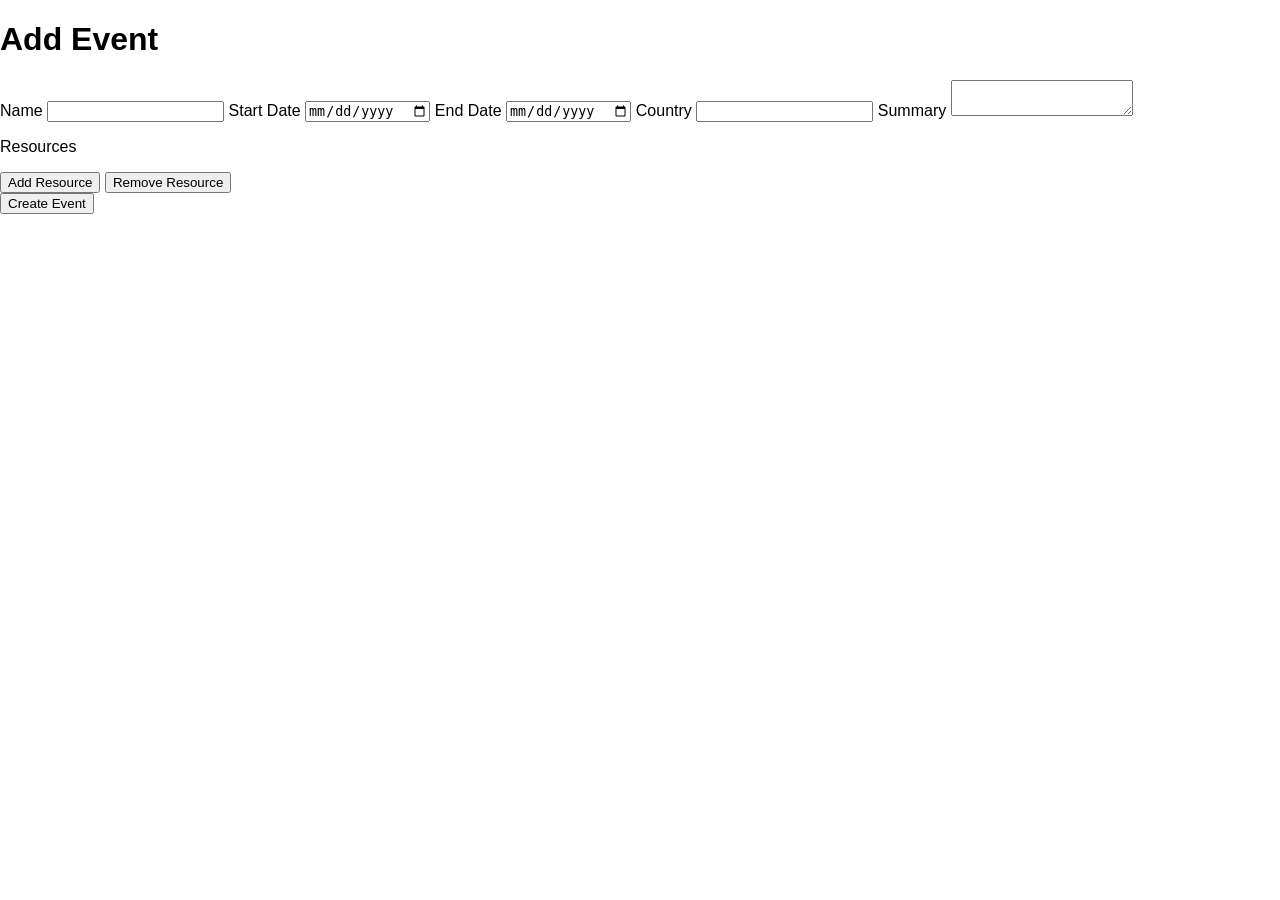
<file: frontend/pages/add_event.html>
<!DOCTYPE html>
<html>
<head>
    <title>Add Event</title>

    <link rel="stylesheet" href="../css/style.css">

    <script src="../js/api.js"></script>
    <script src="../js/add_event.js" defer></script>
    <script src="../js/page_elements/header.js"></script>
</head>
<body>
    <header>
        <div id="header"></div>
    </header>
    <div id="sidebar" class="sidebar">

        <div class="sidebar-header">
            <h3>Filters</h3>
            <button class="menu-btn" onclick="toggleSidebar()">
                <i class="fa-solid fa-x"></i>
            </button>
        </div>
        <br>
        <label>Year</label>
        <input type="number" id="year-input" value="1917">

    </div>
    <h1>Add Event</h1>

    <form id="event-form">

        <label>Name</label>
        <input id="name" required>

        <label>Start Date</label>
        <input id="start_date" type="date" required>

        <label>End Date</label>
        <input id="end_date" type="date" required>
        
        <label>Country</label>
        <input id="country" required>

        <label>Summary</label>
        <textarea id="summary"></textarea>

        <div id="resources"></div>
        <div id="resources_buttons">
            <button id="add_resource" type="button">Add Resource</button>
            <button id="remove_resource" type="button">Remove Resource</button>
        </div>

        <button type="submit">
            Create Event
        </button>

    </form>

</body>
</html>
</file>
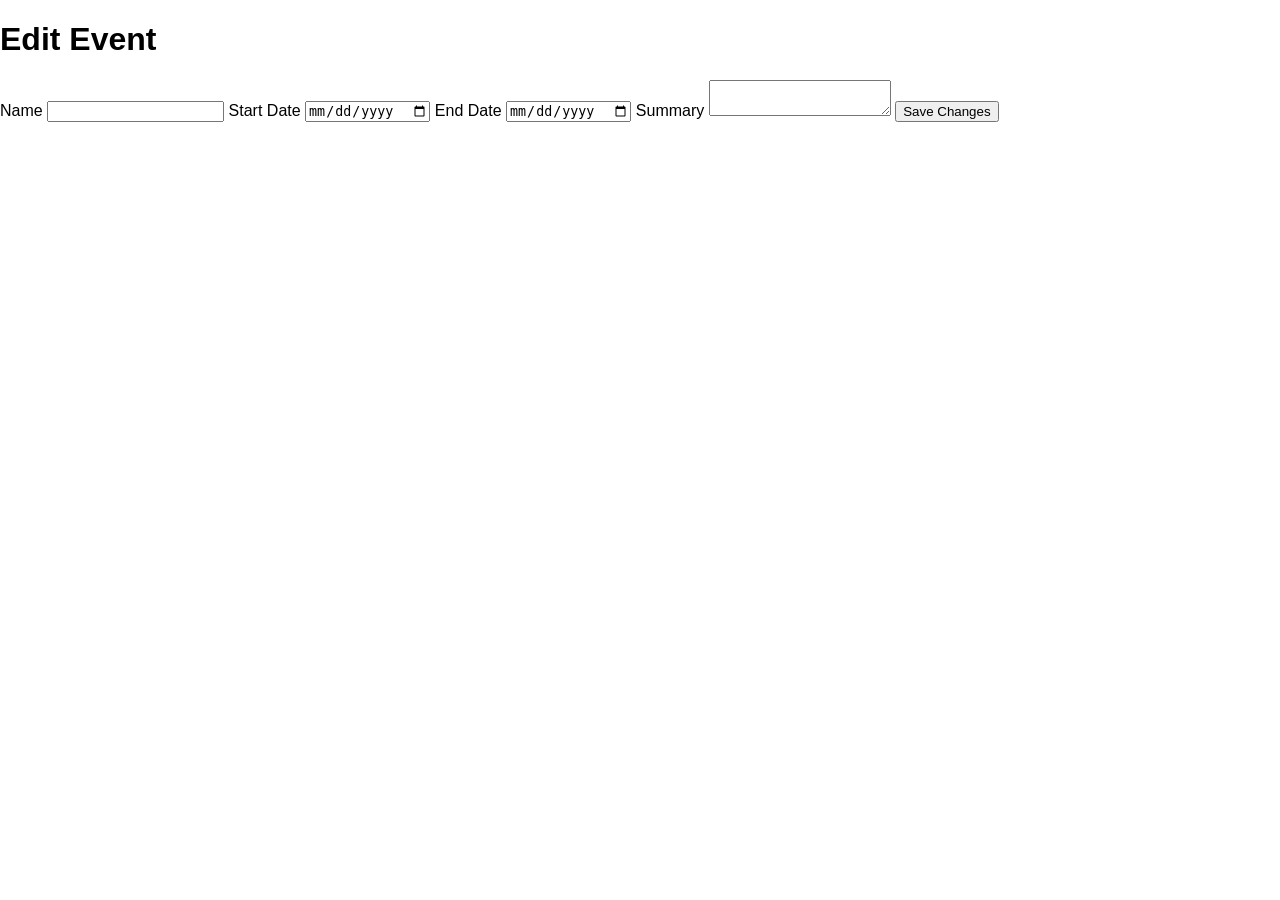
<file: frontend/pages/edit_event.html>
<!DOCTYPE html>
<html>
<head>
    <title>Edit Event</title>

    <link rel="stylesheet" href="../css/style.css">

    <script src="../js/api.js"></script>
    <script src="../js/edit_event.js" defer></script>
</head>
<body>

<h1>Edit Event</h1>

<form id="event-form">

    <label>Name</label>
    <input id="name">

    <label>Start Date</label>
    <input id="start_date" type="date">

    <label>End Date</label>
    <input id="end_date" type="date">

    <label>Summary</label>
    <textarea id="summary"></textarea>

    <button type="submit">
        Save Changes
    </button>

</form>

</body>
</html>
</file>
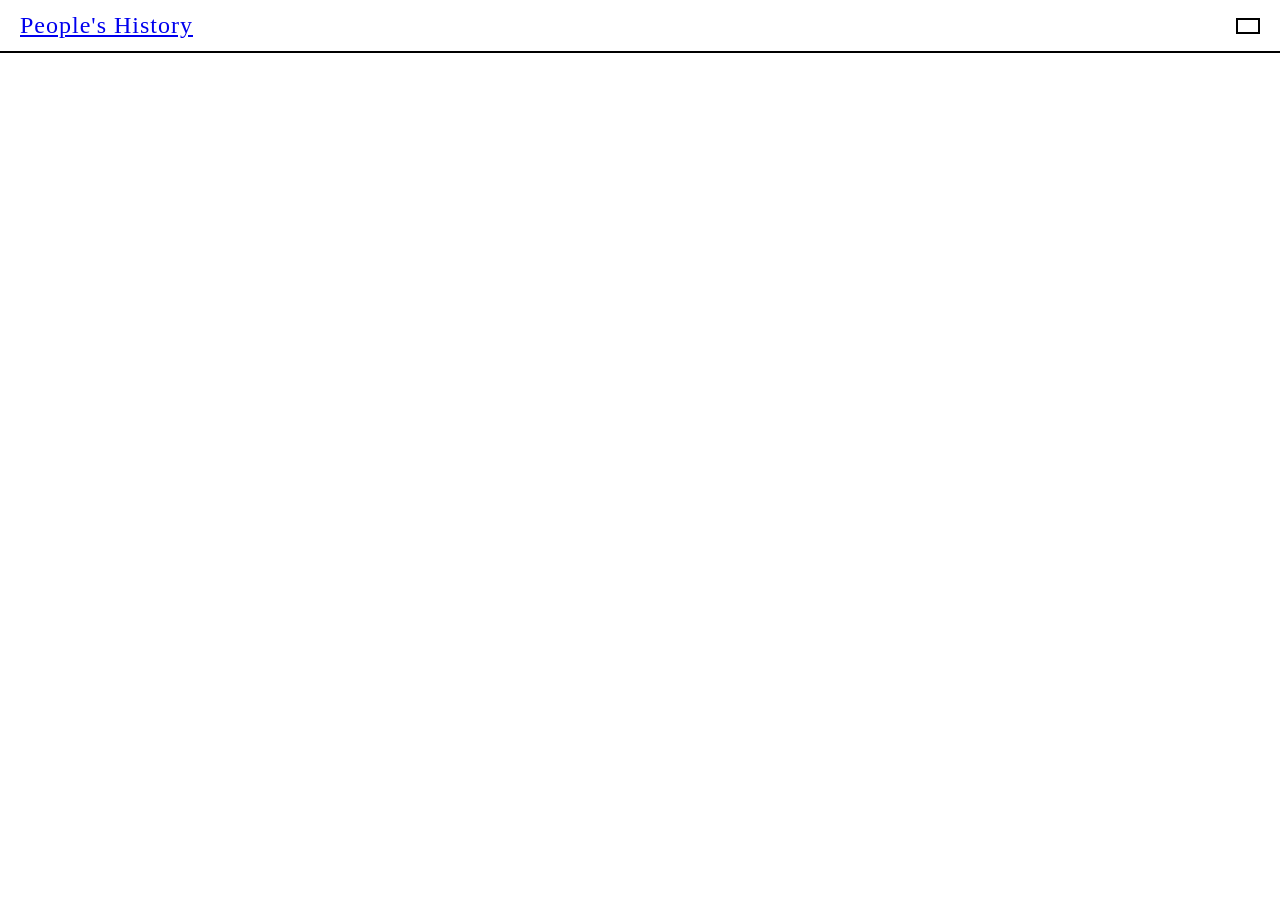
<file: frontend/pages/event.html>
<!DOCTYPE html>
<html>
<head>
    <title>Event</title>

    <link rel="stylesheet" href="../css/style.css" class="css">

    <script src="../js/api.js"></script>
    <script src="../js/event.js" defer></script>
</head>
<body>
    <header class="header">
        <a href="/" class="logo">
            <div class="title">
                People's History
            </div>
        </a>

        <button class="menu-btn" onclick="toggleSidebar()">
            <i class="fa-solid fa-bars"></i>
        </button>

    </header>

    <!-- Sidebar -->
    <div id="sidebar" class="sidebar">

        <div class="sidebar-header">
            <h3>Filters</h3>
            <button class="menu-btn" onclick="toggleSidebar()">
                <i class="fa-solid fa-x"></i>
            </button>
        </div>

    </div>

    <div id="event"></div>

</body>
</html>
</file>
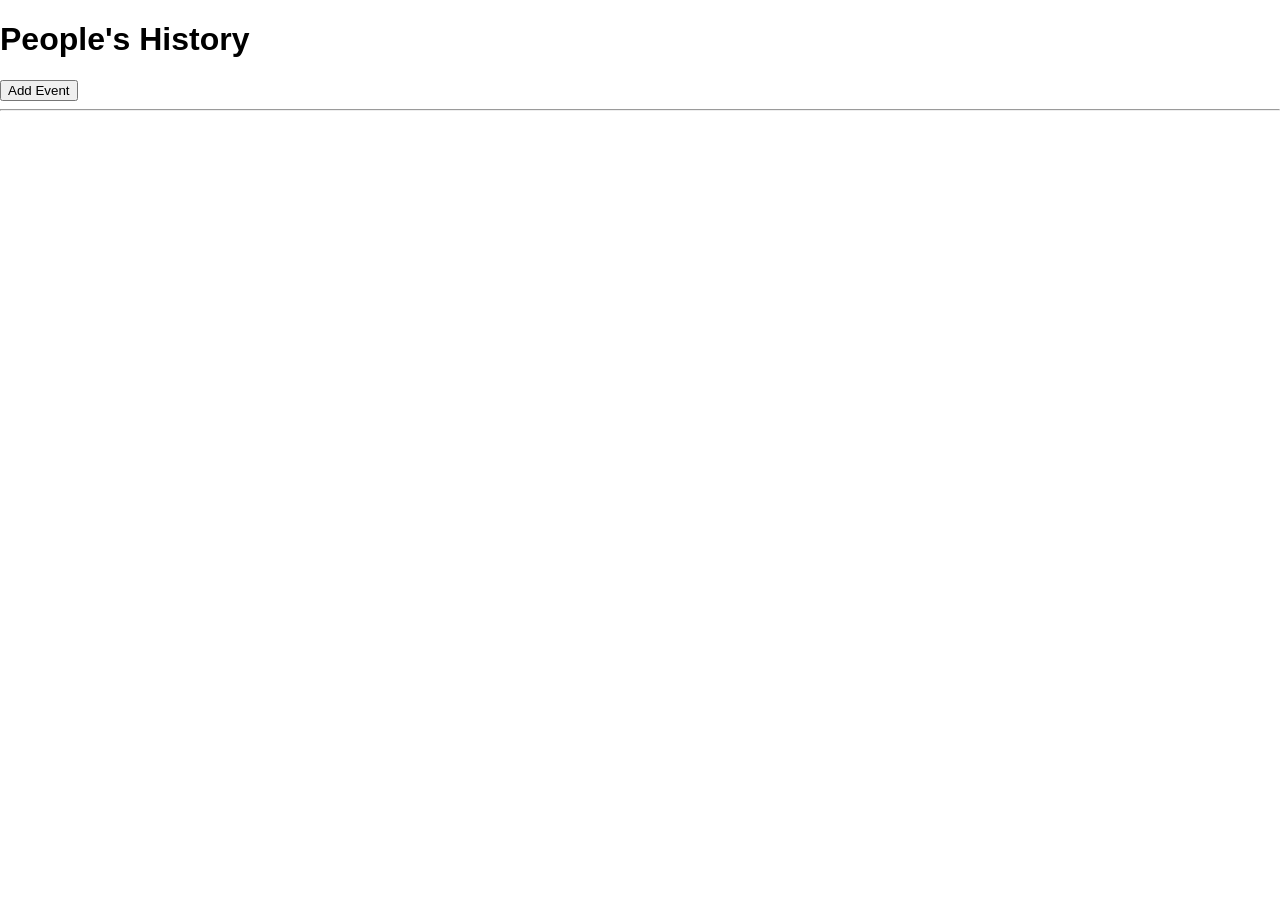
<file: frontend/pages/event_list.html>
<!DOCTYPE html>
<html>
<head>
    <title>People's History</title>

    <link rel="stylesheet" href="../css/style.css">

    <script src="../js/api.js"></script>
    <script src="../js/event_list.js" defer></script>
</head>
<body>

<h1>People's History</h1>

<button onclick="window.location.href='add_event.html'">
    Add Event
</button>

<hr>

<div id="events"></div>

</body>
</html>
</file>
<file: frontend/css/style.css>
/* Base */
body {
    margin: 0;
    font-family: "Inter", sans-serif;
    background: white;
    color: black;
}

/* Header */
.header {
    display: flex;
    justify-content: space-between;
    align-items: center;

    padding: 12px 20px;

    border-bottom: 2px solid black;
}

.title {
    font-family: "IM Fell English SC", serif;
    font-size: 24px;
    letter-spacing: 1px;
}

/* Menu button */
.menu-btn {
    background: white;
    border: 2px solid black;
    padding: 6px 10px;
    cursor: pointer;
    max-width: 25%;
}

/* Sidebar */
.sidebar {
    position: fixed;
    top: 0;
    right: -1000px;

    width: 300px;
    height: 100vh;

    background: white;
    border-left: 2px solid black;

    padding: 20px;

    transition: right 0.3s ease;

    z-index: 1000;

    overflow-y: auto;
}

.sidebar-header {
    display: flex;
    justify-content: space-between;
    align-items: center;
    margin-bottom: 15px;
}

.sidebar-header .menu-btn {
    display: grid;
    place-items: center;

    line-height: 1;

    padding: 6px;

    height: 32px;
    width: 32px;
}

.sidebar-header .menu-btn i {
    display: block;
    line-height: 1;
}

.sidebar.open {
    right: 0;
}

.sidebar h3 {
    margin: 0;
    font-family: "IM Fell English SC", serif;
}

.sidebar input,
.sidebar button {
    /* width: 50px; */
    margin-top: 10px;

    padding: 8px;

    border: 2px solid black;
    background: white;
}

.filters {
    margin-right: 20px;
    margin-bottom: 10vh;
}

.filter-section {
    margin-bottom: 15px;
}

.filter-section h4 {
    margin: 10px 0 5px 0;
    font-family: "IM Fell English SC", serif;
}

.filter-section label {
    display: block;
    margin: 4px 0;
    font-size: 14px;
}

.dropdown-btn {
    width: 100%;
    background: white;
    border: 2px solid black;

    padding: 8px;

    text-align: left;

    cursor: pointer;

    display: flex;
    justify-content: space-between;
    align-items: center;

    margin-bottom: 5px;
}

.dropdown-content {
    display: none;
    padding: 10px;

    border: 2px solid black;
    border-top: none;

    margin-bottom: 15px;
}

.dropdown-content.open {
    display: block;
}

.number-input {
    width: 50px;
}

/* Editor button pinned style */
.editor-btn {
    width: 100%;
    margin-top: 20px;

    padding: 10px;

    border: 2px solid black;
    background: white;

    cursor: pointer;
}

/* Map */
#map {
    height: calc(100vh - 120px);
    width: 100%;
}

/* Footer */
.footer {
    border-top: 2px solid black;
    padding: 10px 20px;

    font-size: 12px;
}

/* Event */
#event h2 {
    font-family: "IM Fell English SC", serif;
    letter-spacing: 1px;
}
</file>
